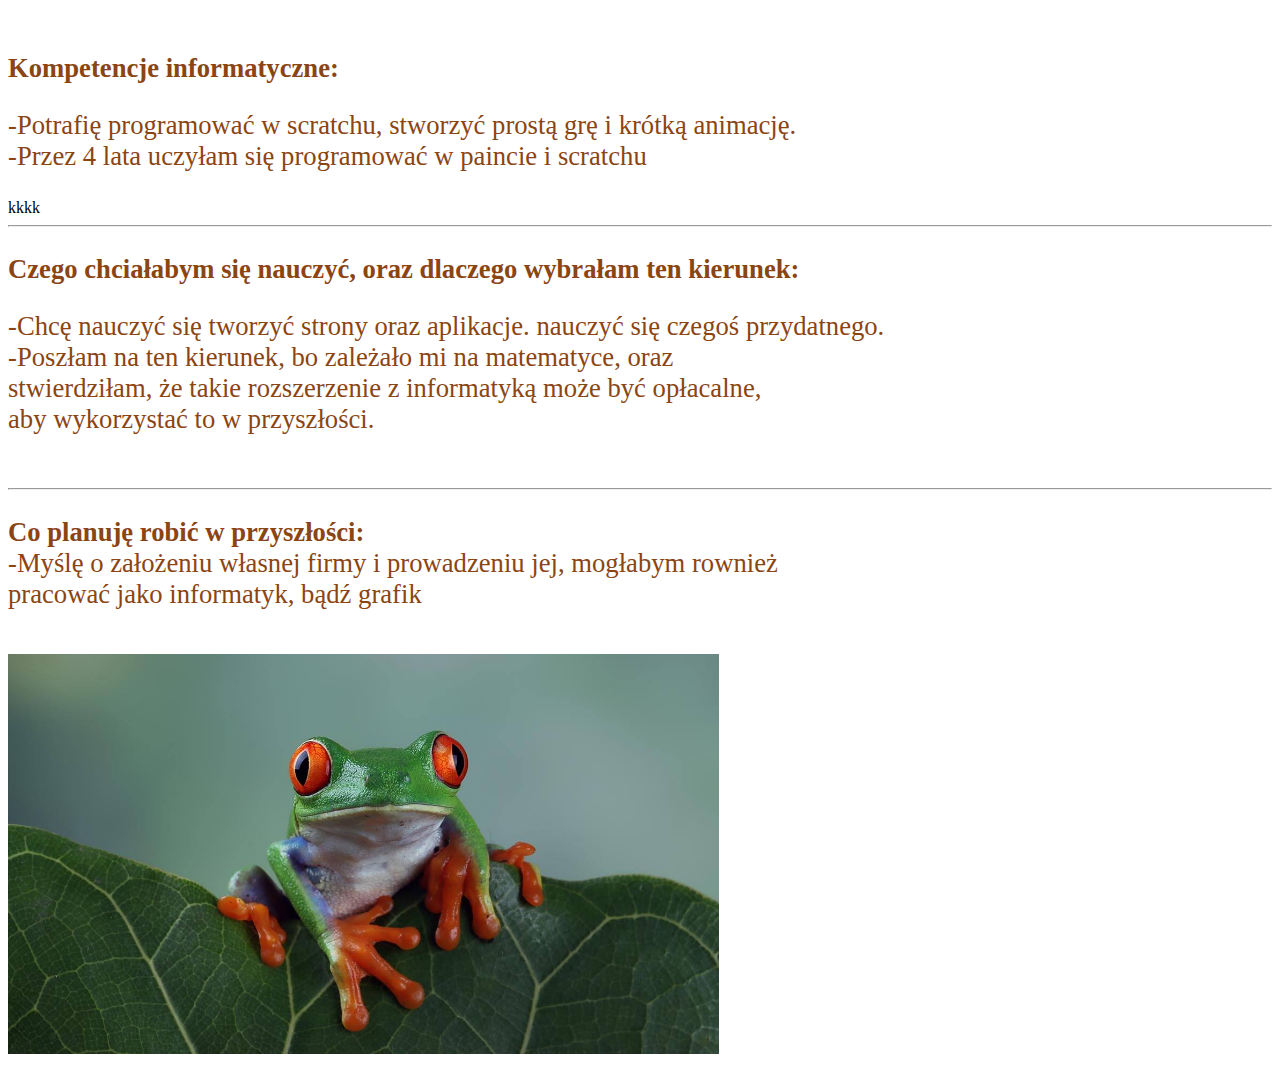
<file: index cv.html>
<!DOCTYPE html>
<html lang="en">
<head>
    
    <meta charset="UTF-8">
    <meta name="viewport" content="width=device-width, initial-scale=1.0">
    <title>Document</title>
    <link rel="stylesheet" href="style.css">
</head>
 <br> <b> <p> Kompetencje informatyczne:</b></p>

<p>-Potrafię programować w scratchu, stworzyć prostą grę i krótką animację.<br> -Przez 4 lata uczyłam się programować w paincie i scratchu</p>

kkkk
<hr>
<p><b>Czego chciałabym się nauczyć, oraz dlaczego wybrałam ten kierunek:</b></p>

<p>-Chcę nauczyć się tworzyć strony oraz aplikacje. nauczyć się czegoś przydatnego.<br>-Poszłam na ten kierunek, bo zależało mi na matematyce, oraz <br>stwierdziłam, że takie rozszerzenie z informatyką może być opłacalne, <br>aby wykorzystać to w przyszłości.</p>
<br>


<hr>
<p><b>Co planuję robić w przyszłości:</b><br> -Myślę o założeniu własnej firmy i prowadzeniu jej, mogłabym rownież <br>pracować jako informatyk, bądź grafik</p>
<br>
<img  height="400" src=frogo.jpg>

</body>
</html>
</file>
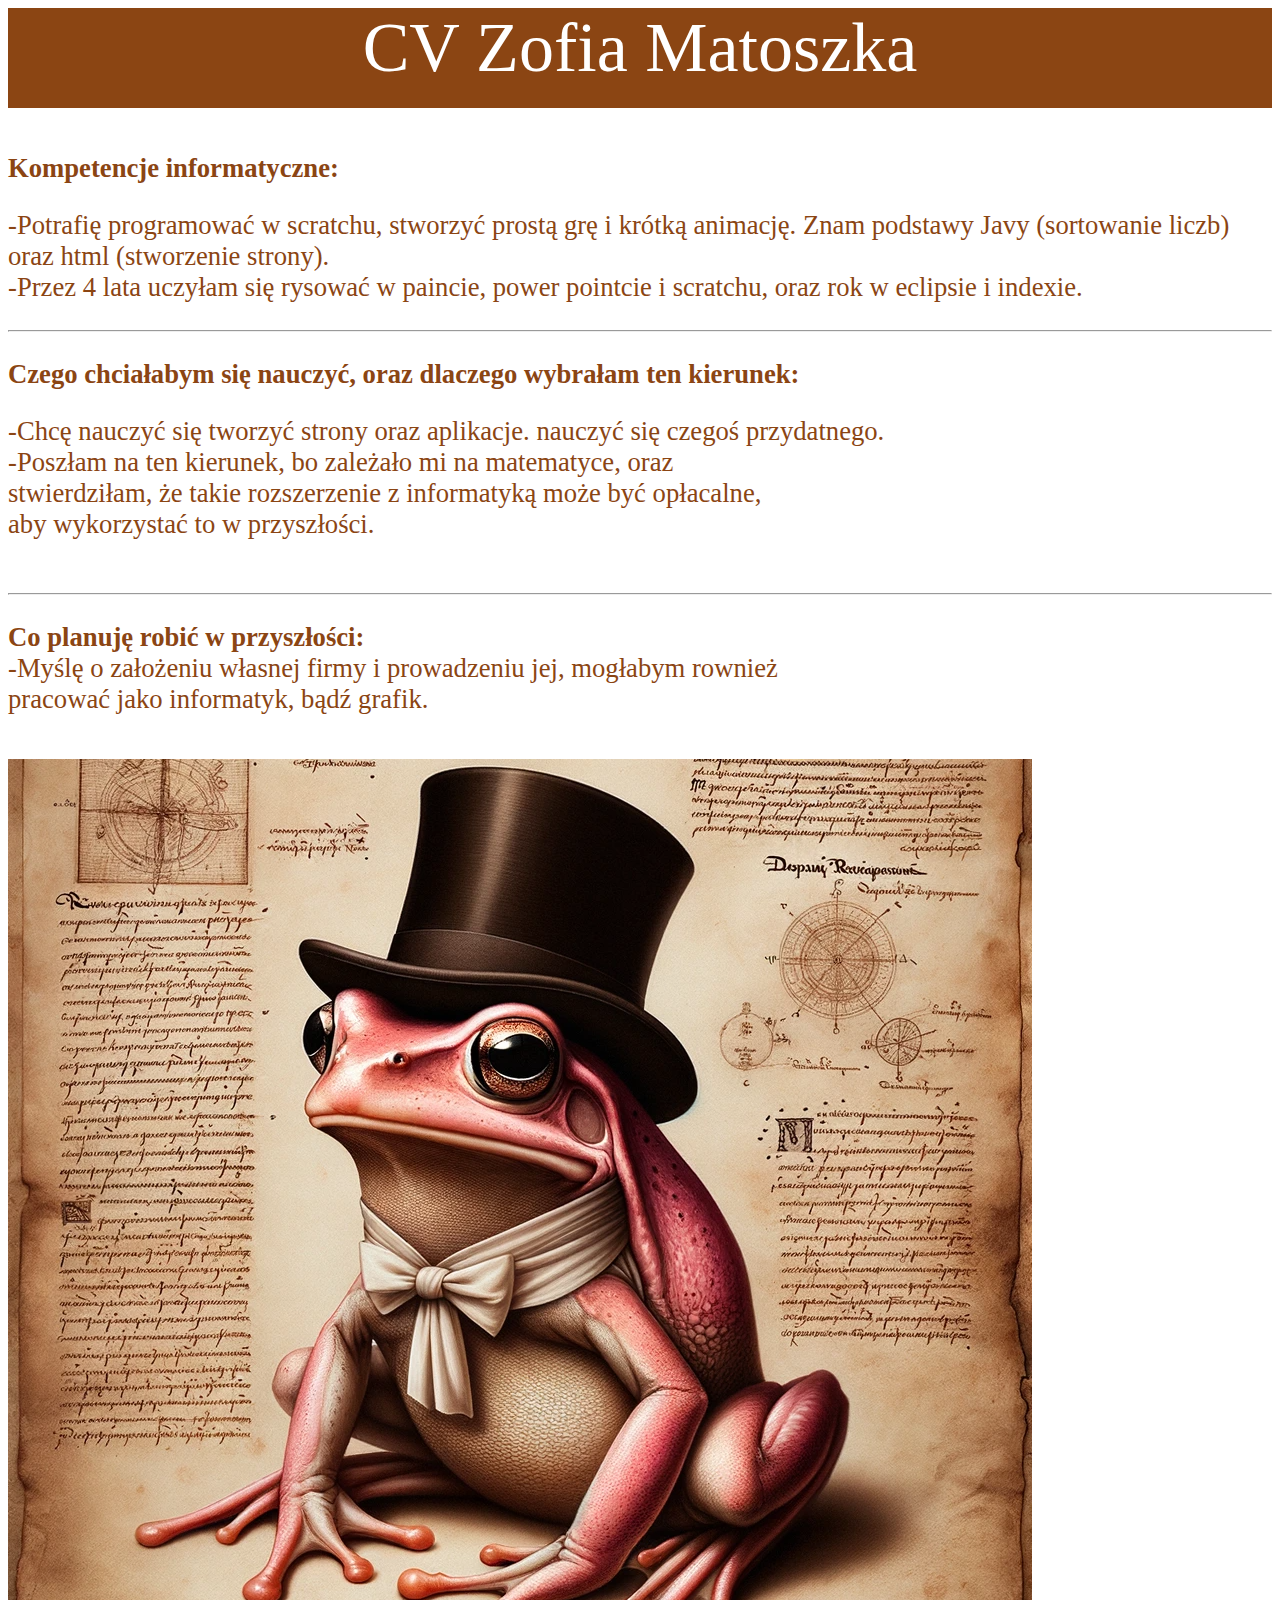
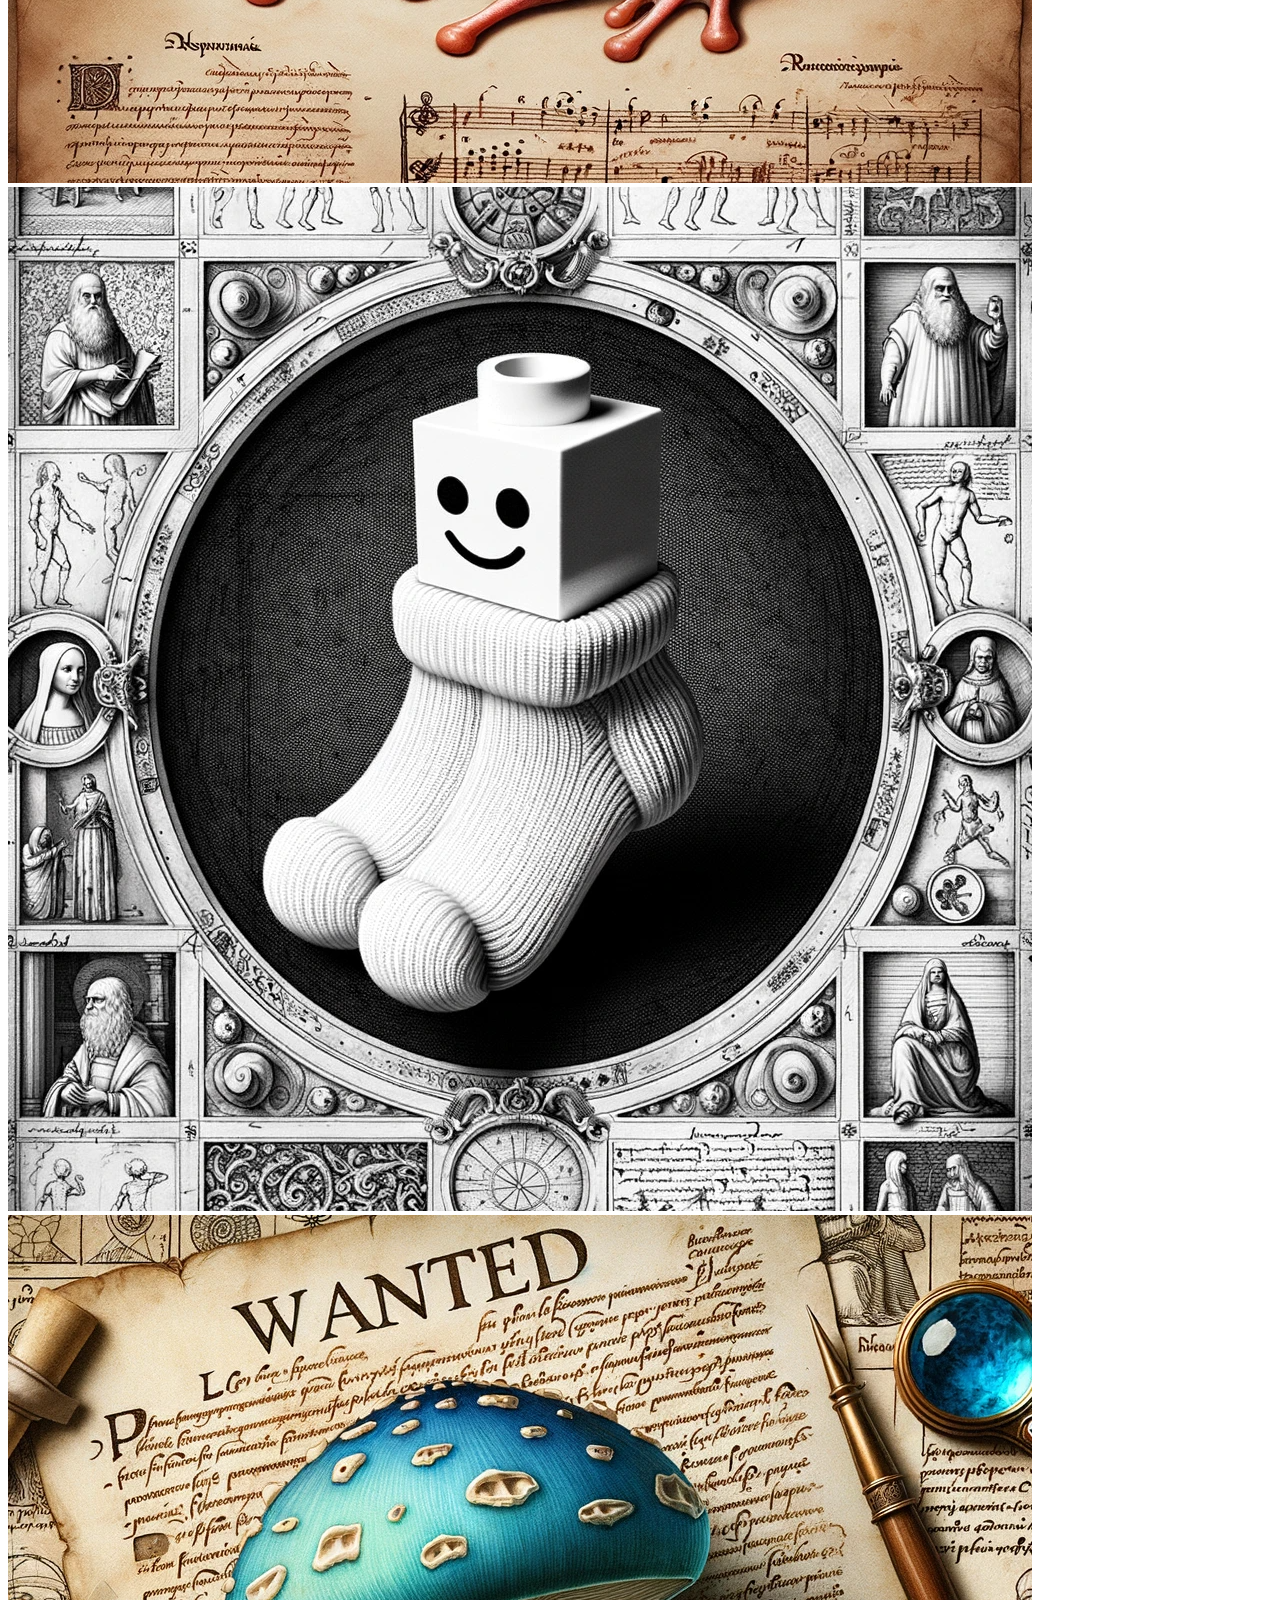
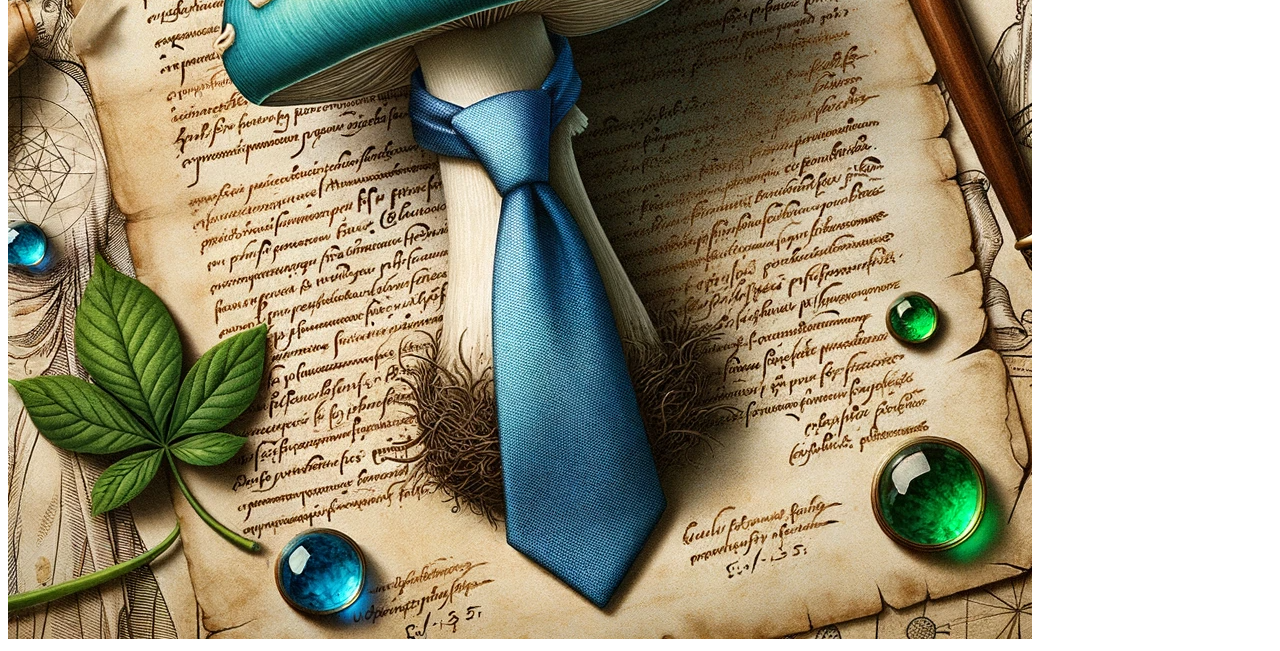
<file: indexxx.html>
<!DOCTYPE html>
<html lang="en">
<head>
 
    <meta charset="UTF-8">
    <meta name="viewport" content="width=device-width, initial-scale=1.0">
    <title>Document</title>
    <link rel="stylesheet" href="style.css">
   
</head>
<body>
    <header> <cv> <center>CV Zofia Matoszka </center></cv></header>
 <br> <b> <p> Kompetencje informatyczne:</b></p>

<p>-Potrafię programować w scratchu, stworzyć prostą grę i krótką animację. Znam podstawy Javy (sortowanie liczb) oraz html (stworzenie strony).<br> -Przez 4 lata uczyłam się rysować w paincie, power pointcie i scratchu, oraz rok w eclipsie i indexie.</p>

<hr>
<p><b>Czego chciałabym się nauczyć, oraz dlaczego wybrałam ten kierunek:</b></p>

<p>-Chcę nauczyć się tworzyć strony oraz aplikacje. nauczyć się czegoś przydatnego.<br>-Poszłam na ten kierunek, bo zależało mi na matematyce, oraz <br>stwierdziłam, że takie rozszerzenie z informatyką może być opłacalne, <br>aby wykorzystać to w przyszłości.</p>
<br>


<hr>
<p><b>Co planuję robić w przyszłości:</b><br> -Myślę o założeniu własnej firmy i prowadzeniu jej, mogłabym rownież <br>pracować jako informatyk, bądź grafik.</p>
<br>

<div class="auto-resize-square">
    <img src=pinkfrog.png>
    <img src="ghostscary.png">
    <img src="mushroomblue.png">
</div>

</body>
</html>
</file>
<file: style.css>
p{
    font-size: 20pt;
    color: saddlebrown;
}

img{
    max-width:100%;
    max-height:100%
}


/* Styl nagłówka strony */
header {
    background-color: saddlebrown;
    height: 100px;
}
cv {
    color: #ffffff;
    font-size: 70px;
    
}
</file>
